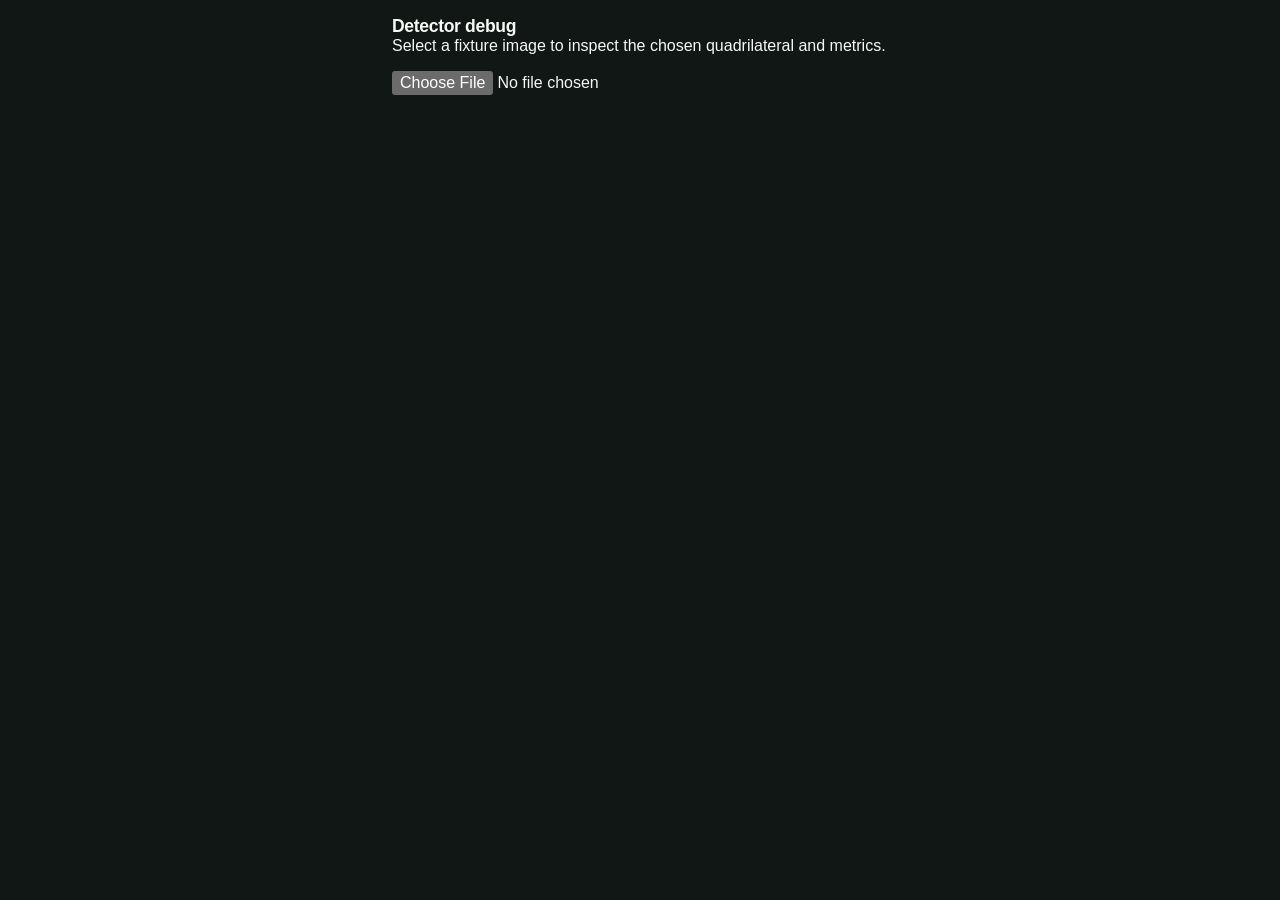
<file: debug.html>
<!doctype html>
<html lang="en">
  <head><meta charset="utf-8" /><meta name="viewport" content="width=device-width, initial-scale=1" /><title>Scanner detector debug</title><link rel="stylesheet" href="styles.css" /></head>
  <body><main class="app-shell"><h1>Detector debug</h1><p>Select a fixture image to inspect the chosen quadrilateral and metrics.</p><input id="fixture" type="file" accept="image/*" /><canvas id="debug-canvas" style="width:100%;margin-top:1rem"></canvas><pre id="debug-output"></pre></main><script src="geometry.js"></script><script src="debug.js"></script></body>
</html>
</file>
<file: styles.css>
:root {
  color-scheme: dark;
  font-family: -apple-system, BlinkMacSystemFont, "Segoe UI", sans-serif;
  background: #111714;
  color: #f6f8f5;
}

* { box-sizing: border-box; }

body {
  min-width: 320px;
  min-height: 100vh;
  min-height: 100dvh;
  margin: 0;
  background: #111714;
}

body.scanning { overflow: hidden; }
button, input, select { font: inherit; }
button { -webkit-tap-highlight-color: transparent; }

.app-shell {
  width: min(100%, 34rem);
  min-height: 100vh;
  min-height: 100dvh;
  margin: 0 auto;
  padding: max(1rem, env(safe-area-inset-top)) 1rem max(1.25rem, env(safe-area-inset-bottom));
}

.app-header {
  display: flex;
  min-height: 3.5rem;
  align-items: center;
  justify-content: space-between;
}

h1, h2, h3, p { margin-top: 0; }
h1 { margin-bottom: 0; font-size: 1.1rem; font-weight: 750; letter-spacing: -.02em; }
h2 { margin-bottom: .7rem; font-size: clamp(2rem, 9vw, 2.8rem); line-height: 1.05; letter-spacing: -.05em; }

.primary-button, .text-button, .utility-button, .capture-button, .camera-action-button, .result-action, .menu-button, .menu-close-button {
  border: 0;
  cursor: pointer;
  touch-action: manipulation;
}

.primary-button {
  min-height: 3.25rem;
  padding: .75rem 1rem;
  border-radius: .75rem;
  background: #d7f770;
  color: #111714;
  font-weight: 800;
}

.text-button {
  min-height: 2.75rem;
  padding: .5rem;
  background: transparent;
  color: #c2d0c4;
  font-size: .9rem;
  text-decoration: underline;
  text-underline-offset: .18rem;
}

.primary-button:disabled, .utility-button:disabled, .capture-button:disabled, .camera-action-button:disabled {
  cursor: not-allowed;
  opacity: .42;
}

.welcome-screen {
  display: grid;
  gap: 1.25rem;
  align-content: center;
  min-height: calc(100dvh - 5.5rem);
  padding-bottom: 3rem;
}

.welcome-screen p, .results-heading p { margin-bottom: 0; color: #b7c2b9; line-height: 1.5; }
.helper-text { color: #8d9a90; font-size: .8rem; line-height: 1.4; }

.scanner-screen {
  position: fixed;
  z-index: 20;
  inset: 0;
  overflow: hidden;
  background: #000;
}

.camera-frame { position: absolute; inset: 0; background: #000; }
.camera-frame video, .camera-frame canvas { position: absolute; inset: 0; width: 100%; height: 100%; object-fit: cover; }
.camera-frame canvas { pointer-events: none; }

.camera-topbar {
  position: absolute;
  z-index: 1;
  top: max(.75rem, env(safe-area-inset-top));
  right: 1rem;
  left: 1rem;
  display: flex;
  align-items: center;
  justify-content: space-between;
}

.document-count {
  padding: .5rem .65rem;
  border-radius: .5rem;
  background: rgba(0, 0, 0, .55);
  color: #fff;
  font-size: .82rem;
  font-weight: 700;
}

.camera-topbar-actions { display: flex; align-items: center; gap: .5rem; }
.camera-flash-button { min-height: 2.8rem; padding: 0 .8rem; border-radius: 1.4rem; background: rgba(0, 0, 0, .55); color: #fff; font-size: .72rem; font-weight: 800; }
.camera-flash-button:disabled { opacity: .45; }

.menu-button {
  display: grid;
  width: 2.8rem;
  height: 2.8rem;
  align-content: center;
  justify-items: center;
  gap: .25rem;
  border-radius: 50%;
  background: rgba(0, 0, 0, .55);
}

.menu-button span { display: block; width: 1.15rem; height: 2px; border-radius: 2px; background: #fff; }

.camera-status {
  position: absolute;
  z-index: 1;
  right: 1rem;
  bottom: max(12.3rem, calc(env(safe-area-inset-bottom) + 11.4rem));
  left: 1rem;
  color: rgba(255, 255, 255, .88);
  font-size: .78rem;
  text-align: center;
  text-shadow: 0 1px 4px rgba(0, 0, 0, .75);
}

.capture-flash { position: absolute; inset: 0; background: #fff; opacity: 0; pointer-events: none; }
.capture-flash.active { animation: flash .32s ease-out; }
@keyframes flash { 0% { opacity: .7; } 100% { opacity: 0; } }

.camera-actions {
  position: absolute;
  z-index: 2;
  right: 1rem;
  bottom: max(1rem, env(safe-area-inset-bottom));
  left: 1rem;
  display: grid;
  grid-template-columns: 1fr auto 1fr;
  align-items: center;
}

.camera-action-button {
  display: grid;
  width: 2.9rem;
  min-height: 2.75rem;
  place-items: center;
  padding: .55rem;
  border: 1px solid rgba(255, 255, 255, .55);
  border-radius: .55rem;
  background: rgba(0, 0, 0, .35);
  color: #fff;
  backdrop-filter: blur(8px);
}

.camera-action-undo { grid-column: 1; justify-self: start; }
.camera-action-new { grid-column: 3; justify-self: end; }
.camera-action-button svg { width: 1.3rem; height: 1.3rem; fill: none; stroke: currentColor; stroke-linecap: round; stroke-linejoin: round; stroke-width: 1.8; }

.capture-button {
  grid-column: 2;
  display: grid;
  width: 5.35rem;
  height: 5.35rem;
  place-items: center;
  border: 4px solid rgba(255, 255, 255, .94);
  border-radius: 50%;
  background: transparent;
}

.capture-button span { display: block; width: 4.35rem; height: 4.35rem; border-radius: 50%; background: #fff; box-shadow: inset 0 0 0 1px #d8d8d8; transition: transform .15s ease; }
.capture-button:active span { transform: scale(.88); }

.page-filmstrip { position: absolute; z-index: 2; right: .75rem; bottom: max(6.6rem, calc(env(safe-area-inset-bottom) + 5.8rem)); left: .75rem; display: flex; min-height: 4.5rem; gap: .45rem; overflow-x: auto; padding: .35rem; scrollbar-width: none; }
.page-filmstrip::-webkit-scrollbar { display: none; }
.filmstrip-page { position: relative; flex: 0 0 3.8rem; height: 4.8rem; overflow: hidden; padding: 0; border: 1px solid rgba(255, 255, 255, .55); border-radius: .45rem; background: rgba(0, 0, 0, .62); color: #fff; }
.filmstrip-page img { width: 100%; height: 100%; object-fit: cover; }
.filmstrip-page .page-number { position: absolute; right: .2rem; bottom: .15rem; padding: .08rem .25rem; border-radius: .25rem; background: rgba(0, 0, 0, .72); font-size: .62rem; }
.filmstrip-page .page-badge { position: absolute; top: .15rem; left: .15rem; width: .65rem; height: .65rem; border-radius: 50%; background: #f5b942; }
.filmstrip-page.needs-crop .page-badge, .filmstrip-page.error .page-badge { background: #ee645b; }
.filmstrip-page.processing::after { position: absolute; inset: 35%; border: 2px solid rgba(255, 255, 255, .35); border-top-color: #fff; border-radius: 50%; content: ""; animation: spin .8s linear infinite; }
@keyframes spin { to { transform: rotate(360deg); } }
.capture-feedback { position: absolute; z-index: 3; right: 1rem; bottom: max(11.4rem, calc(env(safe-area-inset-bottom) + 10.6rem)); left: 1rem; display: flex; align-items: center; justify-content: center; gap: .6rem; color: #fff; font-size: .8rem; text-shadow: 0 1px 3px #000; }.capture-feedback[hidden] { display: none; }.capture-feedback button { border: 0; background: transparent; color: #d7f770; font: inherit; font-weight: 800; text-decoration: underline; }

.scanner-menu {
  position: absolute;
  z-index: 4;
  inset: 0;
  display: flex;
  align-items: end;
  background: rgba(0, 0, 0, .45);
}

.scanner-menu[hidden] { display: none; }

.menu-sheet {
  display: grid;
  width: 100%;
  max-height: min(78dvh, 42rem);
  gap: 1rem;
  overflow: auto;
  padding: 1.25rem 1rem max(1.25rem, env(safe-area-inset-bottom));
  border-radius: 1.15rem 1.15rem 0 0;
  background: #171e1a;
}

.menu-heading { display: flex; align-items: start; justify-content: space-between; gap: 1rem; }
.menu-heading h2 { margin-bottom: .2rem; font-size: 1.5rem; }
.menu-heading p { margin-bottom: 0; color: #9fab9f; font-size: .84rem; }
.menu-close-button { min-height: 2.5rem; padding: .5rem; background: transparent; color: #dce6dc; font-size: .85rem; text-decoration: underline; text-underline-offset: .18rem; }

.menu-documents { display: grid; gap: .45rem; }
.menu-document { display: flex; align-items: center; justify-content: space-between; padding: .75rem .8rem; border-radius: .65rem; background: #222d26; color: #edf4ec; font-size: .86rem; }
.menu-document span:last-child { color: #aebbad; font-size: .78rem; }

.scan-mode-control { display: flex; align-items: center; justify-content: space-between; min-height: 3rem; padding: 0 .8rem; border: 1px solid #3e4d43; border-radius: .65rem; color: #cbd5cb; font-size: .86rem; }
.scan-mode-control select { border: 0; background: transparent; color: #f6f8f5; font-size: .86rem; font-weight: 700; }
.auto-capture-control { display: flex; gap: .55rem; align-items: center; color: #cbd5cb; font-size: .86rem; }

.menu-utilities { display: grid; grid-template-columns: 1fr; gap: .5rem; }
.utility-button { min-height: 2.8rem; padding: .5rem; border: 1px solid #506057; border-radius: .6rem; background: transparent; color: #eff5ef; font-size: .74rem; font-weight: 700; }

.results-screen { display: grid; gap: 1rem; padding-top: 1.5rem; }
.results-list { display: grid; gap: .6rem; }
.result-card { display: grid; grid-template-columns: 1fr auto; gap: .65rem; align-items: center; padding: .85rem; border: 1px solid #38463d; border-radius: .75rem; background: #18211c; }
.result-card h3 { margin: 0 0 .2rem; font-size: .95rem; }.result-card p { margin: 0; color: #9fab9f; font-size: .77rem; }
.result-actions { display: flex; gap: .4rem; }.result-action { min-height: 2.4rem; padding: .5rem .6rem; border: 1px solid #506057; border-radius: .55rem; background: transparent; color: #f6f8f5; font-size: .76rem; font-weight: 700; }
.full-width { width: 100%; }

.review-screen { position: fixed; z-index: 25; inset: 0; display: grid; grid-template-rows: auto 1fr auto auto auto; gap: .7rem; padding: max(1rem, env(safe-area-inset-top)) 1rem max(1rem, env(safe-area-inset-bottom)); background: #111714; }
.review-actions-secondary { grid-template-columns: 1fr 1fr; }
.review-screen[hidden] { display: none; }
.review-header { display: flex; align-items: center; justify-content: space-between; }.review-stage { position: relative; min-height: 0; overflow: hidden; border-radius: .8rem; background: #050805; }.review-stage img, .review-stage canvas { position: absolute; inset: 0; width: 100%; height: 100%; object-fit: contain; }.review-stage canvas { touch-action: none; }.review-actions { display: grid; grid-template-columns: repeat(3, 1fr); gap: .5rem; }.review-screen .helper-text { text-align: center; }
.review-stage canvas[hidden] { display: none; }
.flagged-screen { display: grid; gap: 1rem; padding-top: 1rem; }.flagged-screen[hidden] { display: none; }.flagged-screen p { color: #b7c2b9; }.flagged-list { display: grid; grid-template-columns: repeat(auto-fill, minmax(6rem, 1fr)); gap: .65rem; }.flagged-page { position: relative; overflow: hidden; min-height: 8rem; border: 1px solid #506057; border-radius: .65rem; background: #18211c; color: #fff; }.flagged-page img { width: 100%; height: 6rem; object-fit: cover; }.flagged-page span { display: block; padding: .4rem; font-size: .72rem; }

.toast { position: fixed; z-index: 30; right: 1rem; bottom: max(1rem, env(safe-area-inset-bottom)); left: 1rem; max-width: 32rem; margin: auto; padding: .75rem .9rem; border-radius: .65rem; background: #f6f8f5; color: #111714; box-shadow: 0 .5rem 1.5rem rgba(0, 0, 0, .32); font-size: .84rem; font-weight: 700; text-align: center; transform: translateY(150%); transition: transform .2s ease; }
.toast.visible { transform: translateY(0); }

@media (min-width: 600px) { .app-shell { padding-right: 1.5rem; padding-left: 1.5rem; }.welcome-screen { min-height: 34rem; }.menu-sheet { width: min(34rem, 100%); margin: 0 auto; border-radius: 1.15rem 1.15rem 0 0; } }
</file>
